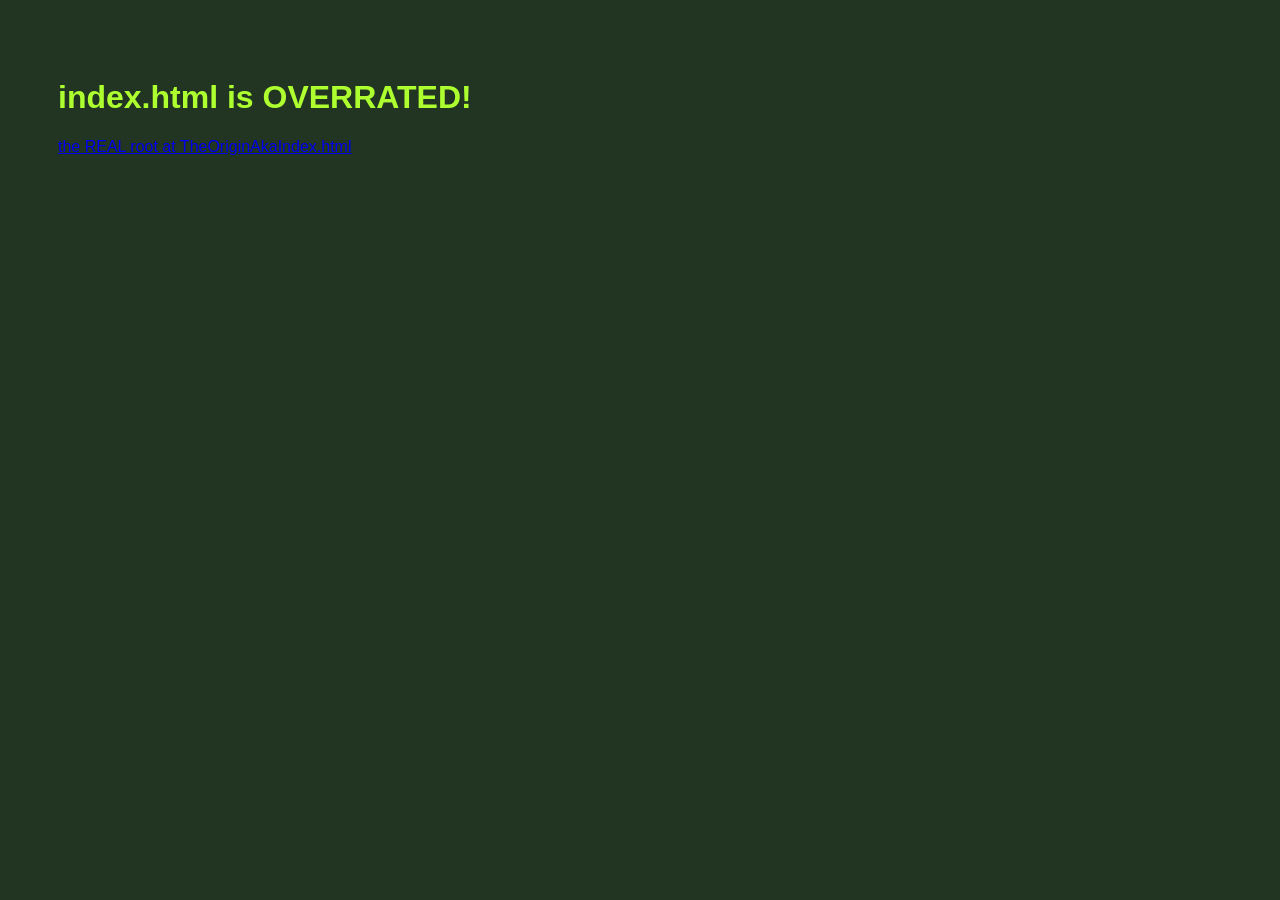
<file: index.html>
<!doctype html>
<html>
  <head>
    <title>gigglescape homepage</title>
    <link href="./thecss.css" rel="stylesheet">
  </head>
  <body>
    <h1>index.html is OVERRATED!</h1>
    <a href="./TheOriginAkaIndex.html">the REAL root at TheOriginAkaIndex.html</a>
  </body>
</html>
</file>
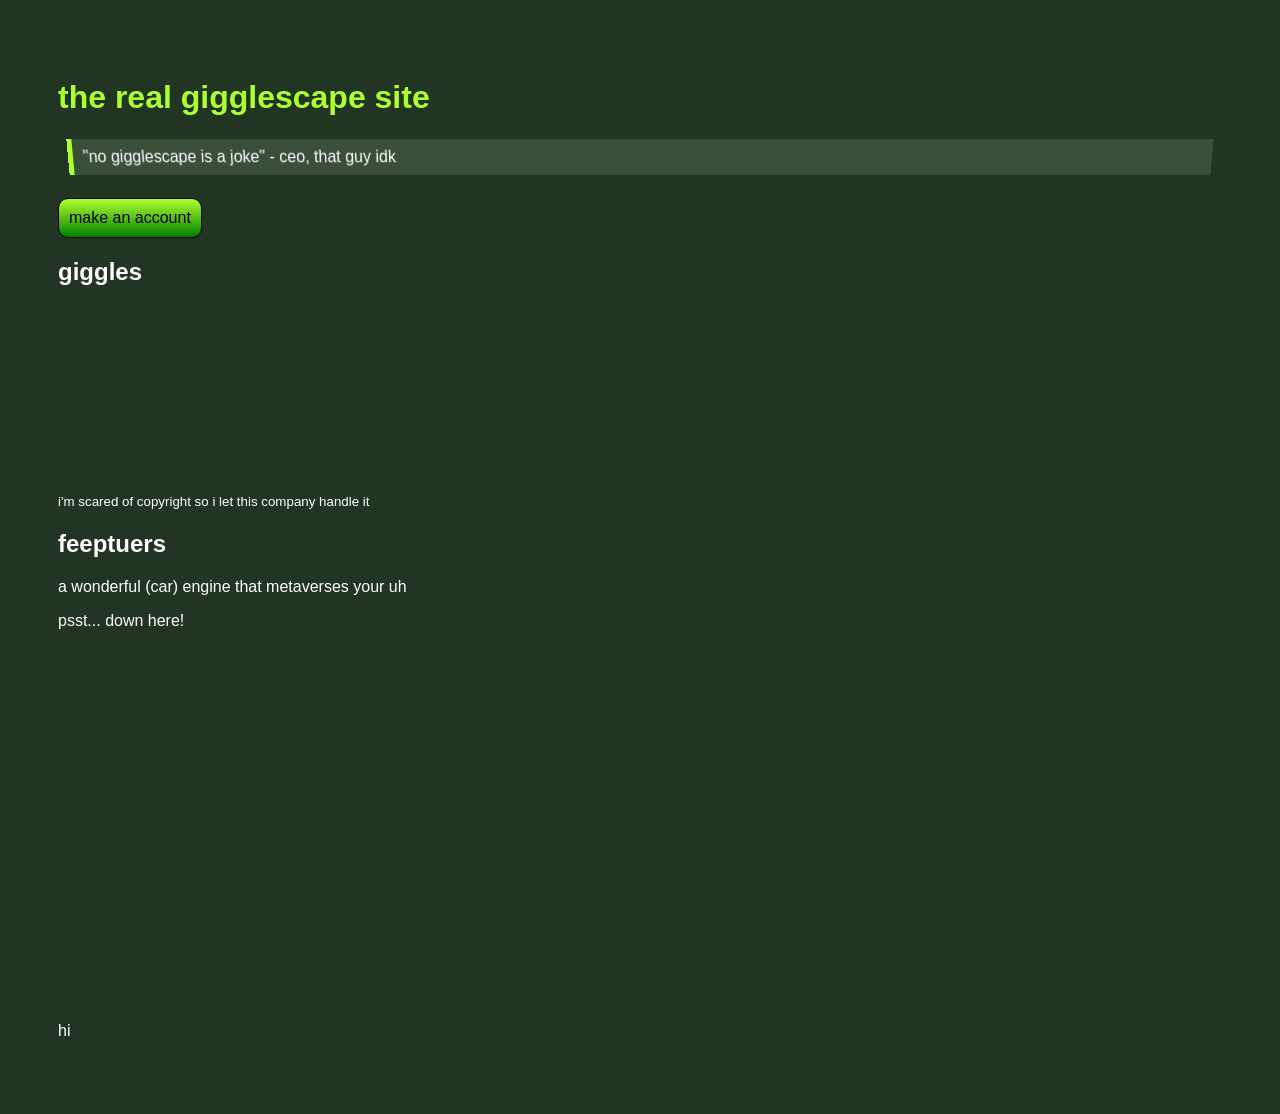
<file: TheOriginAkaIndex.html>
<!doctype html>
<html>
  <head>
    <title>gigglescape homepage</title>
    <link href="./thecss.css" rel="stylesheet">
  </head>
  <body>
    <h1> the real gigglescape site </h1>
    <blockquote>"no gigglescape is a joke" - ceo, that guy idk</blockquote>
    <button>make an account</button>

    <h2>giggles</h2>
    <small>i'm scared of copyright so i let this company handle it</small>
    <iframe width="110" height="200" src="https://www.myinstants.com/instant/alien-giggle-67071/embed/" frameborder="0" scrolling="no" class="giggle"></iframe>
    <iframe width="110" height="200" src="https://www.myinstants.com/instant/c00lkidd-giggle-38265/embed/" frameborder="0" scrolling="no" class="giggle"></iframe>
    <iframe width="110" height="200" src="https://www.myinstants.com/instant/princess-peach-giggles-53441/embed/" frameborder="0" scrolling="no" class="giggle"></iframe>

    <h2> feeptuers </h2>
    <p>a wonderful (car) engine that metaverses your uh</p>
    <p>psst... down here!</p>
    <br/><br/><br/><br/><br/>
    <br/><br/><br/><br/><br/>
    <br/><br/><br/><br/><br/>
    <br/><br/><br/><br/><br/>
    <p>hi</p>
  </body>
</html>
</file>
<file: thecss.css>
:root {
    --background: oklch(30.64% 0.04168 144.513);
    --acent: greenyellow;
}

@keyframes earth {
    0% {
        rotate: y 0deg;
    }
    50% {
        rotate: y 180deg;
    }
    100% {
        rotate: y 360deg;
    }
}

body {
    background-color: var(--background);
    font-family: sans-serif;
    color: white;
    padding: 50px;
    perspective: 1000px;
    overflow-x: hidden;
}

h1 {
    color: var(--acent);
}

blockquote {
    background: oklch(from var(--background) 40% c h);
    border-left: 5px solid var(--acent);
    margin: 1.5em 10px;
    padding: 0.5em 10px;
    rotate: x -10deg;
    animation: earth 5s linear 0s infinite;
  }

.giggle {
    animation: earth 1s linear 0s infinite;
}

button {
    /* 1. Reset standard browser defaults */
    appearance: none;
    -webkit-appearance: none;
    border: none;
    background: none;
    padding: 10px;
    font: inherit;
    cursor: pointer;

    background-image: linear-gradient(0deg, green, greenyellow);
    border-radius: 10px;
    border: 1px solid black;
    color: black;
    transition: transform 0.3s ease-in-out;
    animation: earth 2s linear 0s infinite;
}

button:hover {
    transform: rotateX(45deg);
}
</file>
